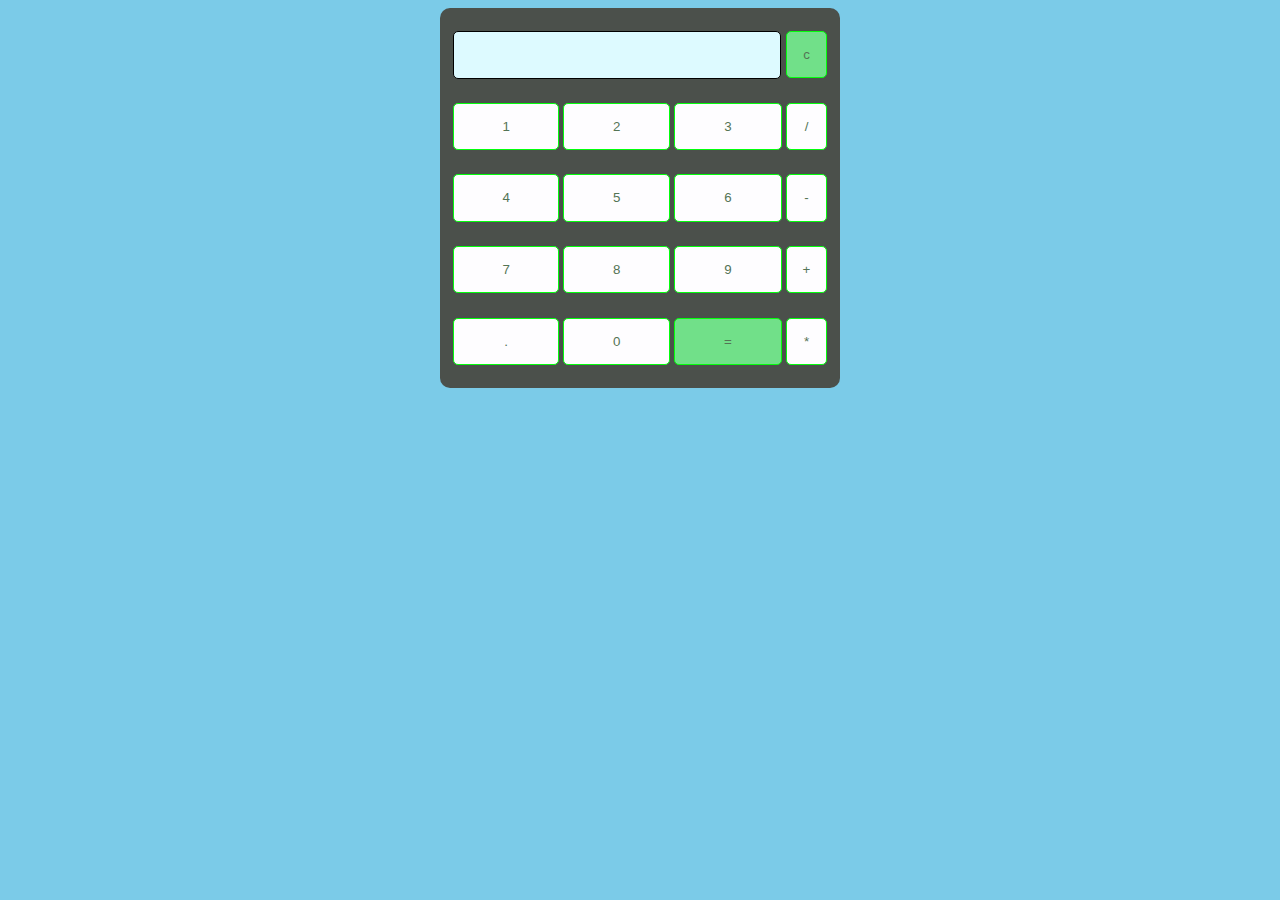
<file: Calculator/index.html>
<!DOCTYPE html>
<html lang="en">
  <head>
    <meta charset="UTF-8" />
    <meta name="viewport" content="width=device-width, initial-scale=1.0" />
    <title>Calculator</title>
    <link rel="stylesheet" type="text/css" href="index.css" />
  </head>

  <body>
    <table class="calculator">
      <tr>
        <td colspan="3">
          <input type="text" class="display-box" id="result" disabled />
        </td>
        <td>
          <input type="button" value="c" id="btn" onclick="clearScreen()" />
        </td>
      </tr>

      <tr>
        <td><input type="button" value="1" onclick="display('1')" /></td>
        <td><input type="button" value="2" onclick="display('2')" /></td>
        <td><input type="button" value="3" onclick="display('3')" /></td>
        <td><input type="button" value="/" onclick="display('/')" /></td>
      </tr>

      <tr>
        <td><input type="button" value="4" onclick="display('4')" /></td>
        <td><input type="button" value="5" onclick="display('5')" /></td>
        <td><input type="button" value="6" onclick="display('6')" /></td>
        <td><input type="button" value="-" onclick="display('-')" /></td>
      </tr>

      <tr>
        <td><input type="button" value="7" onclick="display('7')" /></td>
        <td><input type="button" value="8" onclick="display('8')" /></td>
        <td><input type="button" value="9" onclick="display('9')" /></td>
        <td><input type="button" value="+" onclick="display('+')" /></td>
      </tr>

      <tr>
        <td><input type="button" value="." onclick="display('.')" /></td>
        <td><input type="button" value="0" onclick="display('0')" /></td>
        <td>
          <input type="button" value="=" id="btn" onclick="calculate('ans')" />
        </td>
        <td><input type="button" value="*" onclick="display('*')" /></td>
      </tr>
    </table>

    <script type="text/javascript" src="index.js"></script>
  </body>
</html>
</file>
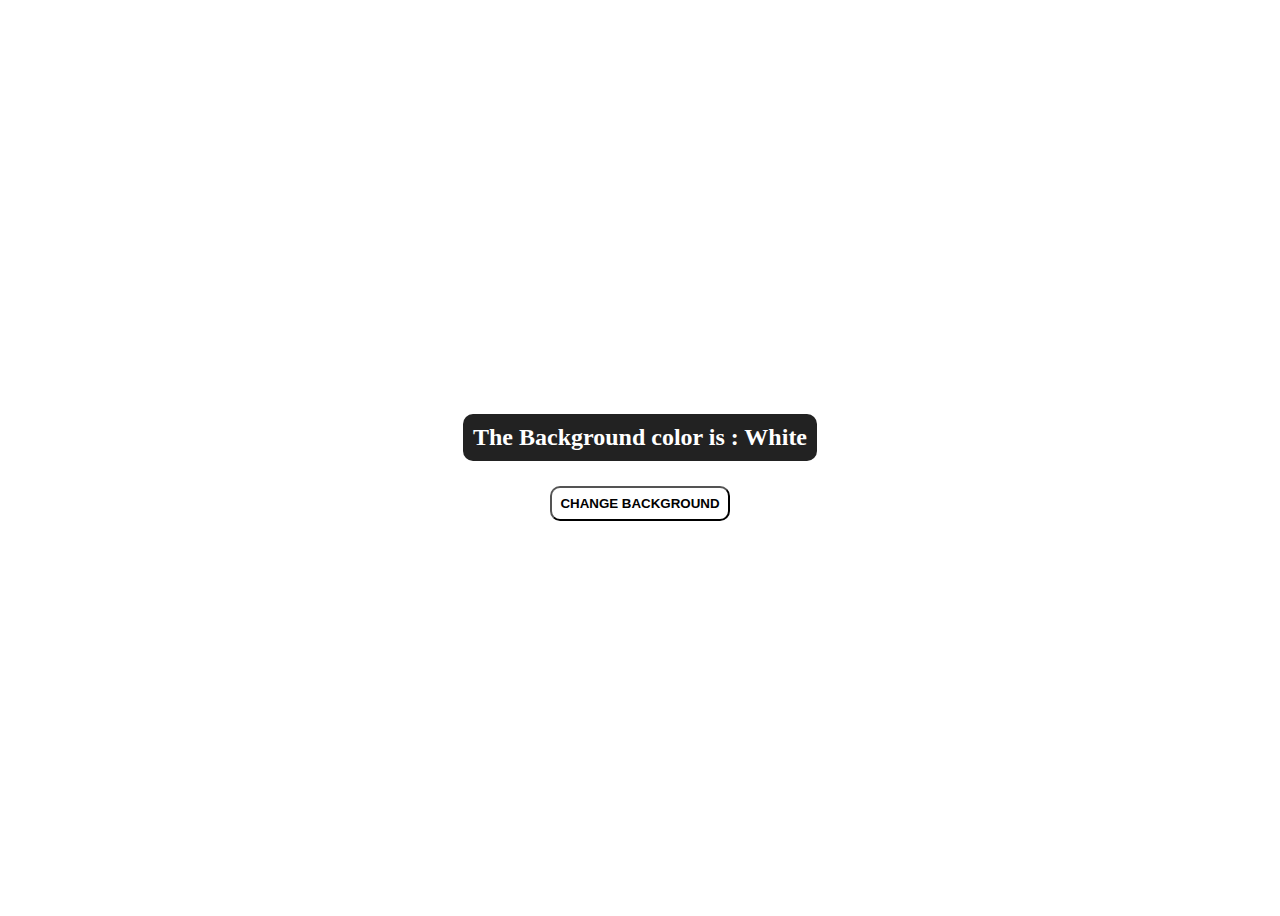
<file: ColorChanger/index.html>
<!DOCTYPE html>
<html lang="en">
  <head>
    <meta charset="UTF-8" />
    <meta name="viewport" content="width=device-width, initial-scale=1.0" />
    <title>Color Changer</title>
    <link rel="stylesheet" type="text/css" href="style.css" />
  </head>
  <body>
    <main>
      <div class="container">
        <h2>The Background color is : <span class="color">White</span></h2>
        <button class="btn-hero" id="btn">Change background</button>
      </div>
    </main>

    <script type="text/javascript" src="index.js"></script>
  </body>
</html>
</file>
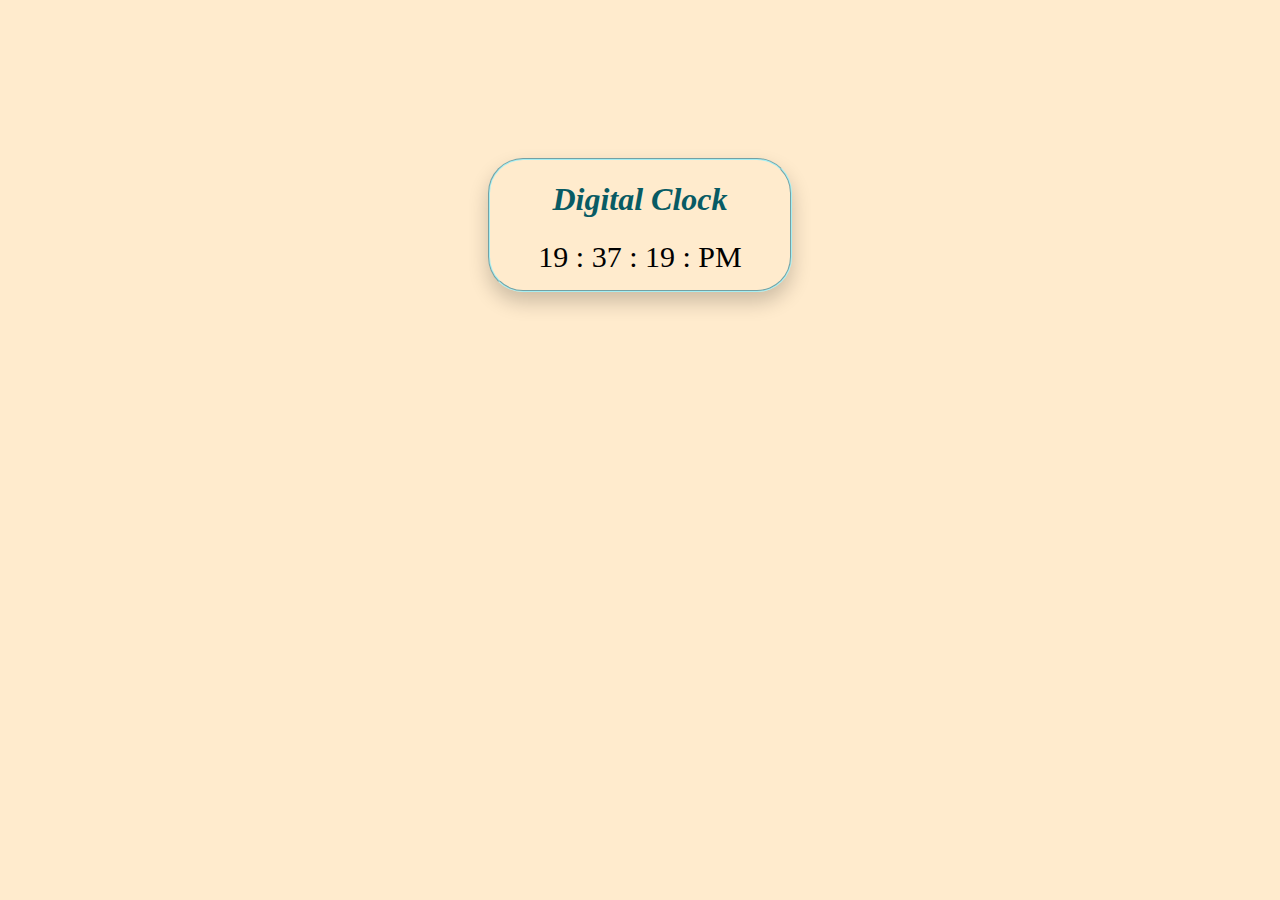
<file: DigitalClock/index.html>
<!DOCTYPE html>
<html lang="en">
  <head>
    <meta charset="UTF-8" />
    <meta name="viewport" content="width=device-width, initial-scale=1.0" />
    <title>Digital Clock</title>
    <link rel="stylesheet" type="text/css" href="index.css" />
  </head>
  <body>
    <center>
      <div class="container">
        <h1>Digital Clock</h1>

        <div id="clock">
          <span id="hour">5</span>
          <span>:</span>
          <span id="min">5</span>
          <span>:</span>
          <span id="sec">5</span>
          <span>:</span>
          <span id="amorpm"> AM</span>
        </div>
      </div>
    </center>

    <script type="text/javascript" src="index.js"></script>
  </body>
</html>
</file>
<file: Calculator/index.css>
.calculator{
    padding: 10px;
    border-radius: 10px;
    height: 380px;
    width: 400px;
    margin: auto;
    background-color: #4b504b;
}

.display-box{
    color: black;
    font-family: sans-serif;
    background-color: #ddfaff;
    border: 1px solid black;
    border-radius: 5px;
    width: 98%;
    height: 65%;
}

#btn{
    background-color: #71e089;
}

input[type=button]{
    font-family: sans-serif;
    background-color: #fefdff;
    border: 1px solid rgb(4,253,13);
    color: rgb(84, 116, 85);
    width: 100%;
    height: 70%;
    border-radius: 5px;
    outline: none;
}

input:active[type=button]{
    background-color: #504f52;
    color: white;
    box-shadow: 0px 0px 5px #c1c1c1;
}

body{
    background-color: rgb(123, 203, 232);
}
</file>
<file: ColorChanger/style.css>
main{
    min-height: 100vh;
    display: grid;
    place-items: center;
    /* background-color: rgb(205, 244, 244); */
}

.container{
    text-align: center;
}

.container h2{
    background-color: #222;
    color: white;
    padding: 10px;
    border-radius: 10px;
    margin-bottom: 25px;
}

.btn-hero{
    text-transform: uppercase;
    background: transparent;
    color: black;
    font-weight: 700;  
    cursor: pointer;
    border-radius: 10px;
    padding: 8px;
}

.btn-hero:hover{
    color: white;
    background-color: black;
}
</file>
<file: DigitalClock/index.css>
body{
    background-color: blanchedalmond;
    padding: 150px;
}

.container{
    height: 130px;
    width: 300px;
    border: 2px groove rgba(160, 238, 245, 0.933);
    border-radius: 35px;
    box-shadow: 0px 10px 20px rgba(0,0,0,0.2);
}

h1{
    font-style: italic;
    color: rgb(8,91,100);
}

#clock{
    font-size: 30px;
    font-style: sans-serif;
}
</file>
